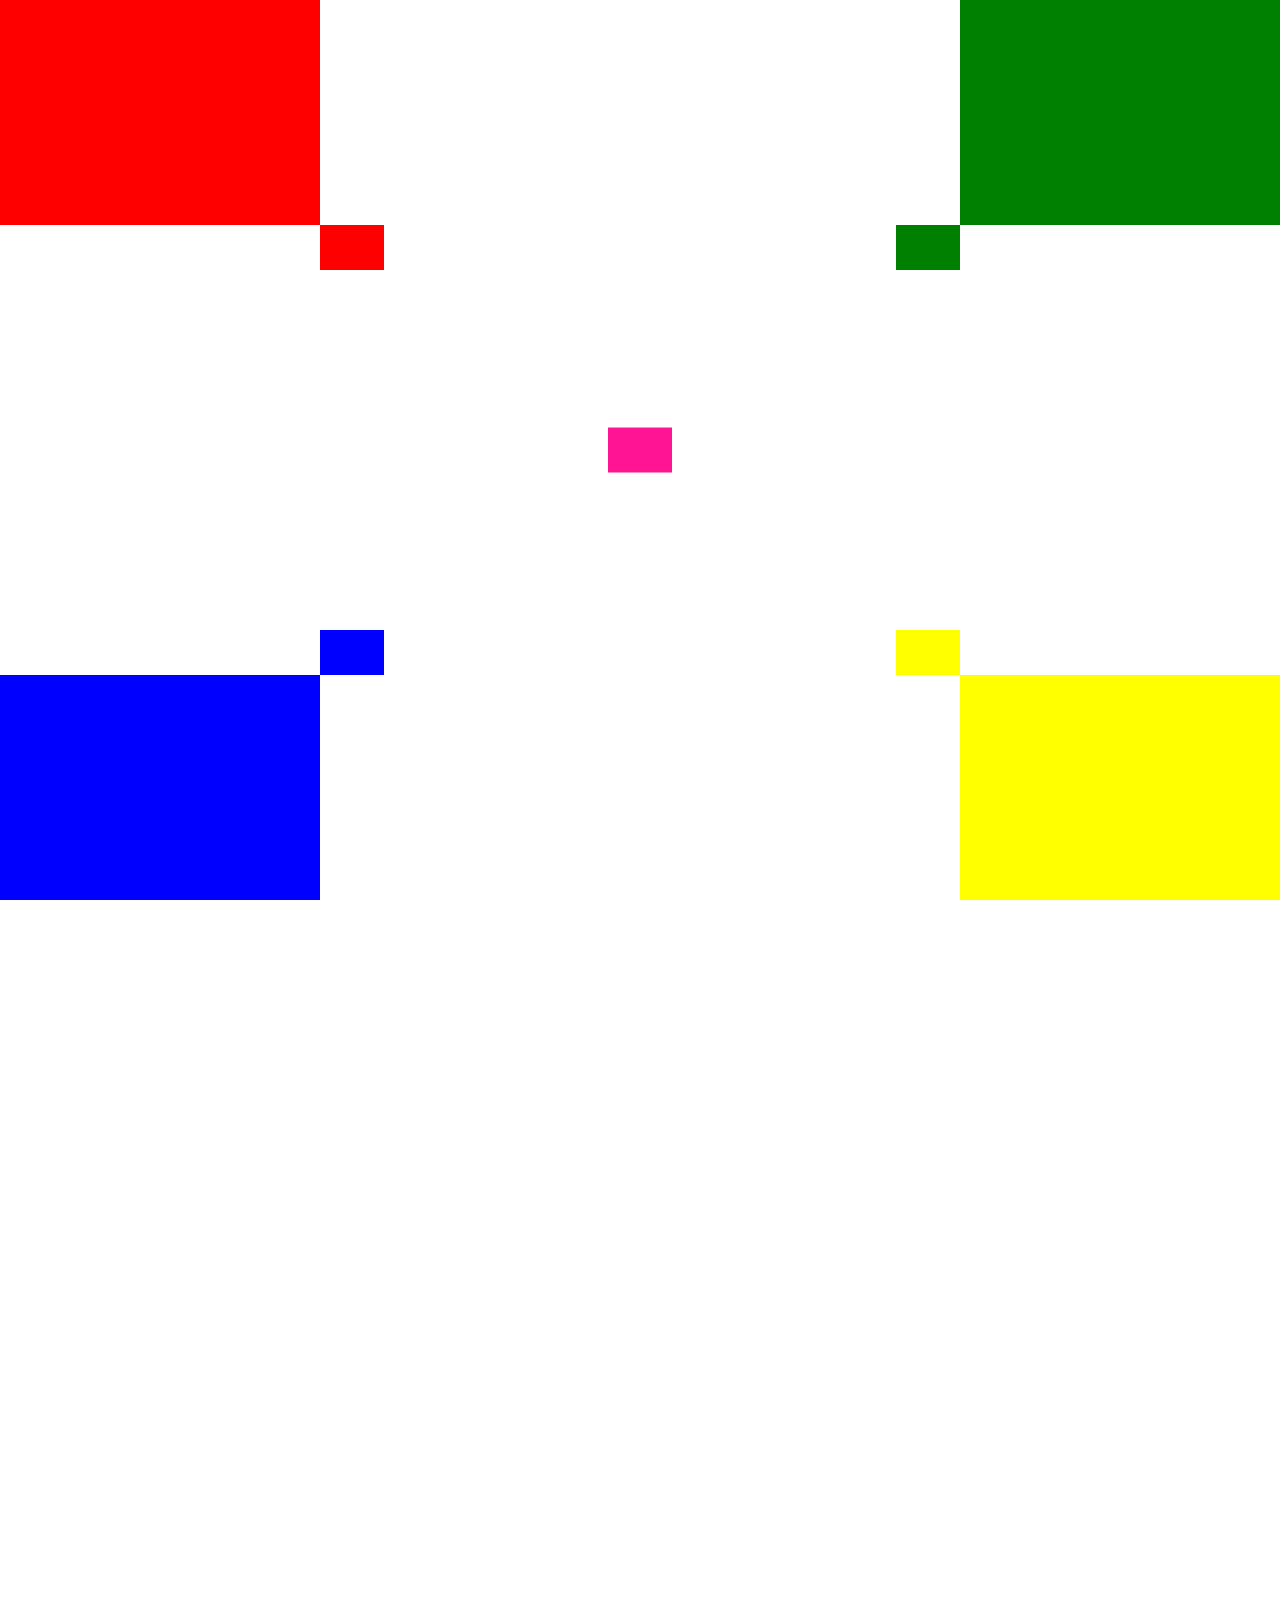
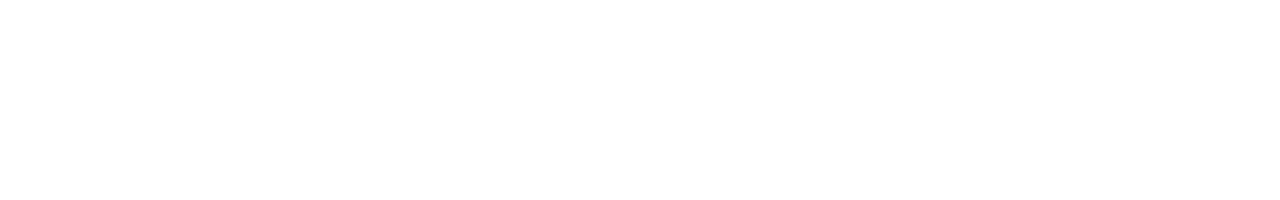
<file: WK_1/CSS homework/HW#2_Box/index.html>
<!DOCTYPE html>
<html lang="en">
  <head>
    <meta charset="UTF-8" />
    <meta name="viewport" content="width=device-width, initial-scale=1.0" />
    <meta http-equiv="X-UA-Compatible" content="ie=edge" />
    <title>Homework#2</title>
    <style>
      body {
        padding: 0;
        margin: 0;
        height: 200vh;
      }
      .big {
        width: 50%;
        height: 50%;
      }
      .small {
        width: 25%;
        height: 25%;
      }
      .inside {
        width: 10%;
        height: 10%;
      }
      .absolute {
        position: absolute;
      }
      .relative {
        position: relative;
      }
      .fixed {
        position: fixed;
      }
      .top {
        top: 0;
      }
      .left {
        left: 0;
      }
      .right {
        right: 0;
      }
      .bottom {
        bottom: 0;
      }
      .center {
        left: 50%;
        top: 50%;
        transform: translate(-50%, -50%);
      }
      .red {
        background-color: red;
      }
      .green {
        background-color: green;
      }
      .blue {
        background-color: blue;
      }
      .yellow {
        background-color: yellow;
      }
      .pink {
        background-color: deeppink;
      }
      .white {
        background-color: white;
      }
    </style>
  </head>
  <body>
    <div class="small absolute red"></div>
    <div class="small absolute bottom blue"></div>
    <div class="small absolute bottom right yellow"></div>
    <div class="small absolute top right green"></div>
    <div class="big fixed center white">
      <div class="inside fixed red"></div>
      <div class="inside fixed bottom blue"></div>
      <div class="inside fixed bottom right yellow"></div>
      <div class="inside fixed top right green"></div>
      <div class="inside fixed center pink"></div>
    </div>    
  </body>
</html>
</file>
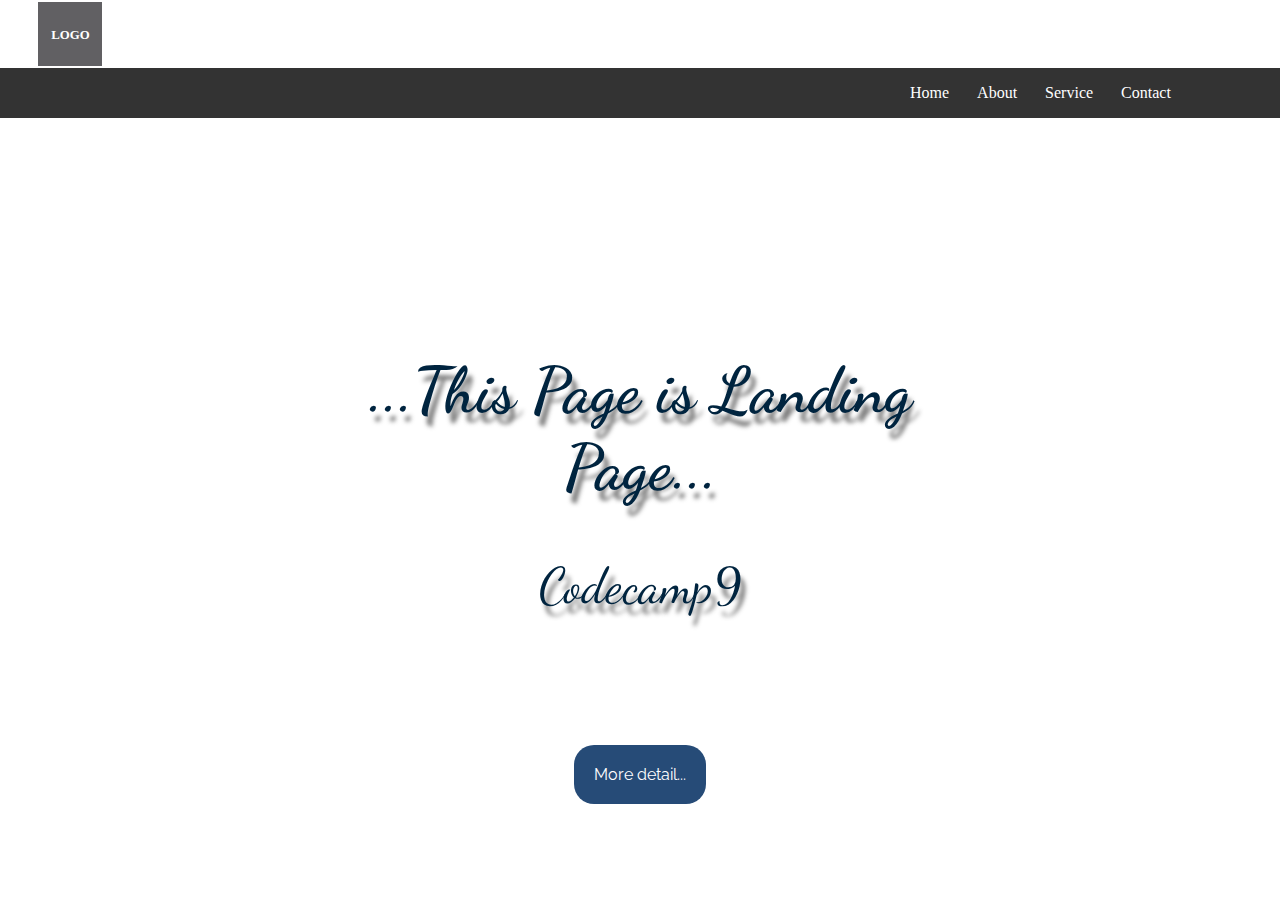
<file: WK_1/CSS homework/HW#3_Landing page/index.html>
<!DOCTYPE html>
<html lang="en">
  <head>
    <meta charset="UTF-8" />
    <meta name="viewport" content="width=device-width, initial-scale=1.0" />
    <meta http-equiv="X-UA-Compatible" content="ie=edge" />
    <link rel="preconnect" href="https://fonts.gstatic.com" />
    <link rel="preconnect" href="https://fonts.gstatic.com" />
    <link rel="preconnect" href="https://fonts.gstatic.com" />
    <link rel="preconnect" href="https://fonts.gstatic.com" />
    <link rel="preconnect" href="https://fonts.gstatic.com" />
    <link
      href="https://fonts.googleapis.com/css2?family=Dancing+Script:wght@700&display=swap"
      rel="stylesheet"
    />
    <link rel="preconnect" href="https://fonts.gstatic.com" />
    <link
      href="https://fonts.googleapis.com/css2?family=Dancing+Script:wght@700&family=Raleway&display=swap"
      rel="stylesheet"
    />
    <title>HW:Landing Page</title>
    <style>
      body {
        margin: 0;
      }
      h4 {
        margin: 0;
        /* margin-top: 2px;
        margin-left: 3vw;
        margin-bottom: 2px; */
        margin: 2px 3vw;
        padding-top: 2vw;
        background-color: #616063;
        width: 5vw;
        height: 3vw;
        color: #ffffff;
        font-size: 1vw;
        text-align: center;
      }
      ul {
        list-style-type: none;
        margin: 0;
        padding: 0;
        overflow: hidden;
        background-color: #333;
      }
      li {
        float: left;
      }
      li a {
        display: block;
        padding: 8px;
        color: #ffffff;
        padding: 16px 14px;
        text-decoration: none;
      }
      li a:hover {
        background-color: #111;
      }
      .bg {
        margin: 0;
        padding: 0;
        background: url("https://i.picsum.photos/id/13/2500/1667.jpg?hmac=SoX9UoHhN8HyklRA4A3vcCWJMVtiBXUg0W4ljWTor7s")
          no-repeat center;
        background-size: cover;
        position: relative;
        height: 82vh;
      }
      .text1 {
        display: block;
        text-align: center;
        position: absolute;
        top: 50%;
        left: 50%;
        transform: translate(-50%, -50%);
        text-shadow: 5px 10px 4px #3030309a;
        color: #00243f;
        font-family: "Dancing Script", cursive;
        background-color: #ffffff50;
        background-size: cover;
      }
      .text2 {
        display: block;
        text-align: center;
        position: absolute;
        top: 50%;
        left: 50%;
        transform: translate(-50%, 500%);
        color: #00243f;
        font-family: "Raleway", sans-serif;
        background-color: #264b77;
        padding: 20px;
        border-radius: 20px;
      }
      .text2 a {
        text-decoration: none;
      }
      .text2:hover {
        background-color: #b67929;
      }
    </style>
  </head>
  <body>
    <h4>LOGO</h4>
    <ul>
      <li><a href="" style="margin-left: 70vw;">Home</a></li>
      <li><a href="">About</a></li>
      <li><a href="">Service</a></li>
      <li><a href="">Contact</a></li>
    </ul>
    <div class="bg">
      <div class="text1">
        <h1 style="font-size: 5vw;">...This Page is Landing Page...</h1>
        <p style="font-size: 50px;">Codecamp9</p>
      </div>
    </div>
    <div class="text2">
      <a href="" style="color: white;">More detail...</a>
    </div>
  </body>
</html>

<!-- https://i.picsum.photos/id/13/2500/1667.jpg?hmac=SoX9UoHhN8HyklRA4A3vcCWJMVtiBXUg0W4ljWTor7s -->
</file>
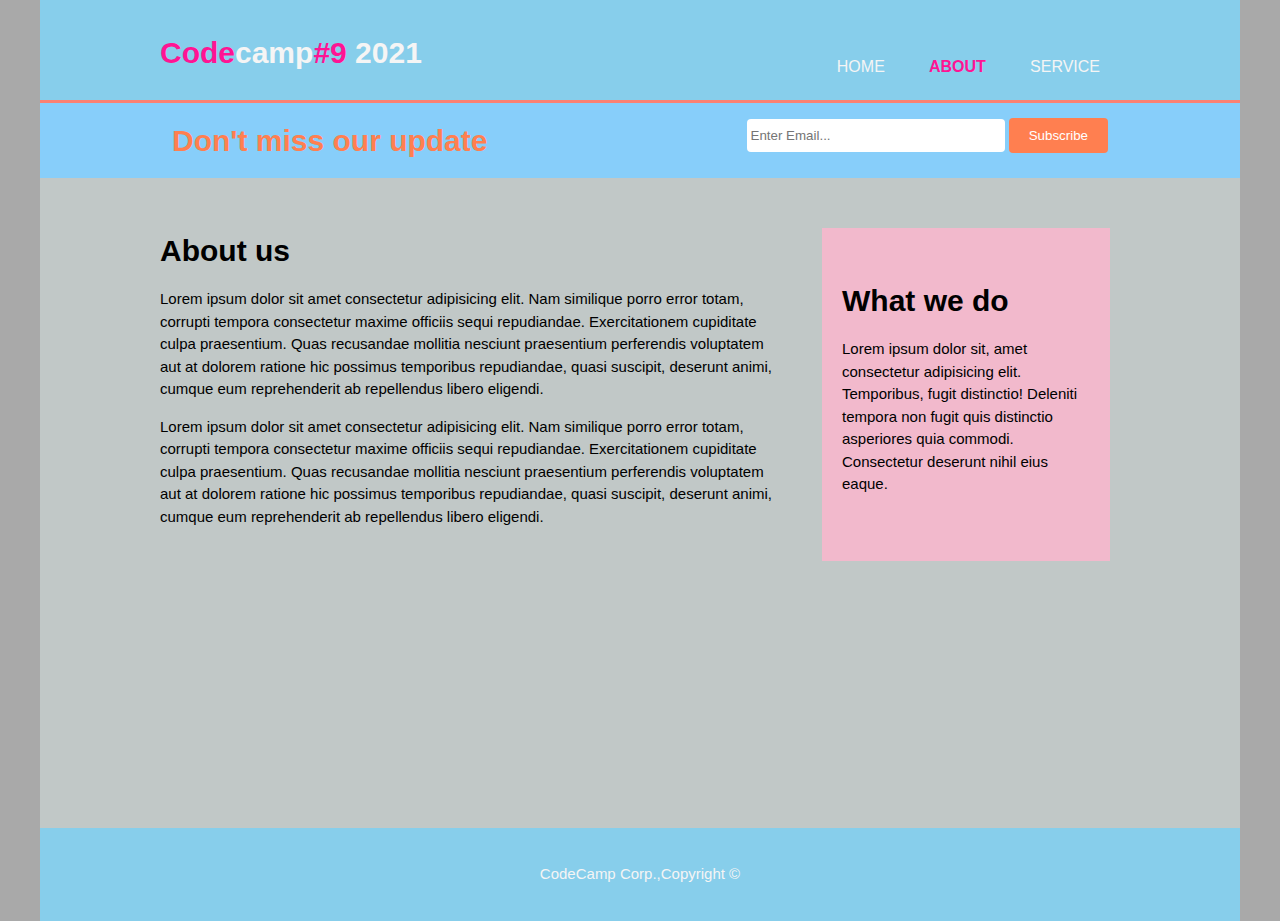
<file: WK_1/CSS homework/HW#1_Fullsize/about.html>
<!DOCTYPE html>
<html lang="en">
  <head>
    <meta charset="UTF-8" />
    <meta name="viewport" content="width=device-width, initial-scale=1.0" />
    <meta http-equiv="X-UA-Compatible" content="ie=edge" />
    <title>MY FIRST WEBSITE</title>
    <link rel="stylesheet" href="style.css" />
  </head>

  <body>
    <header>
      <div class="container">
        <div class="branding">
          <h1><span>Code</span>camp<span>#9</span> 2021</h1>
        </div>
        <nav>
          <ul>
            <li><a href="index.html">Home</a></li>
            <li class="current"><a href="about.html">About</a></li>
            <li><a href="services.html">Service</a></li>
          </ul>
        </nav>
      </div>
    </header>

    <section class="newsletter">
      <div class="container">
        <h1>Don't miss our update</h1>
        <form action="#">
          <input type="email" placeholder="Enter Email..." />
          <button type="submit" class="button1">Subscribe</button>
        </form>
      </div>
    </section>

    <section class="aboutus">
      <div class="container">
        <div class="box2">
          <h1>About us</h1>
          <p>
            Lorem ipsum dolor sit amet consectetur adipisicing elit. Nam
            similique porro error totam, corrupti tempora consectetur maxime
            officiis sequi repudiandae. Exercitationem cupiditate culpa
            praesentium. Quas recusandae mollitia nesciunt praesentium
            perferendis voluptatem aut at dolorem ratione hic possimus
            temporibus repudiandae, quasi suscipit, deserunt animi, cumque eum
            reprehenderit ab repellendus libero eligendi.
          </p>
          <p>
            Lorem ipsum dolor sit amet consectetur adipisicing elit. Nam
            similique porro error totam, corrupti tempora consectetur maxime
            officiis sequi repudiandae. Exercitationem cupiditate culpa
            praesentium. Quas recusandae mollitia nesciunt praesentium
            perferendis voluptatem aut at dolorem ratione hic possimus
            temporibus repudiandae, quasi suscipit, deserunt animi, cumque eum
            reprehenderit ab repellendus libero eligendi.
          </p>
        </div>
        <aside class="box3">
          <h1>What we do</h1>
          <p>
            Lorem ipsum dolor sit, amet consectetur adipisicing elit.
            Temporibus, fugit distinctio! Deleniti tempora non fugit quis
            distinctio asperiores quia commodi. Consectetur deserunt nihil eius
            eaque.
          </p>
        </aside>
      </div>
    </section>

    <footer>
      <p>CodeCamp Corp.,Copyright &copy;</p>
    </footer>
  </body>
</html>
</file>
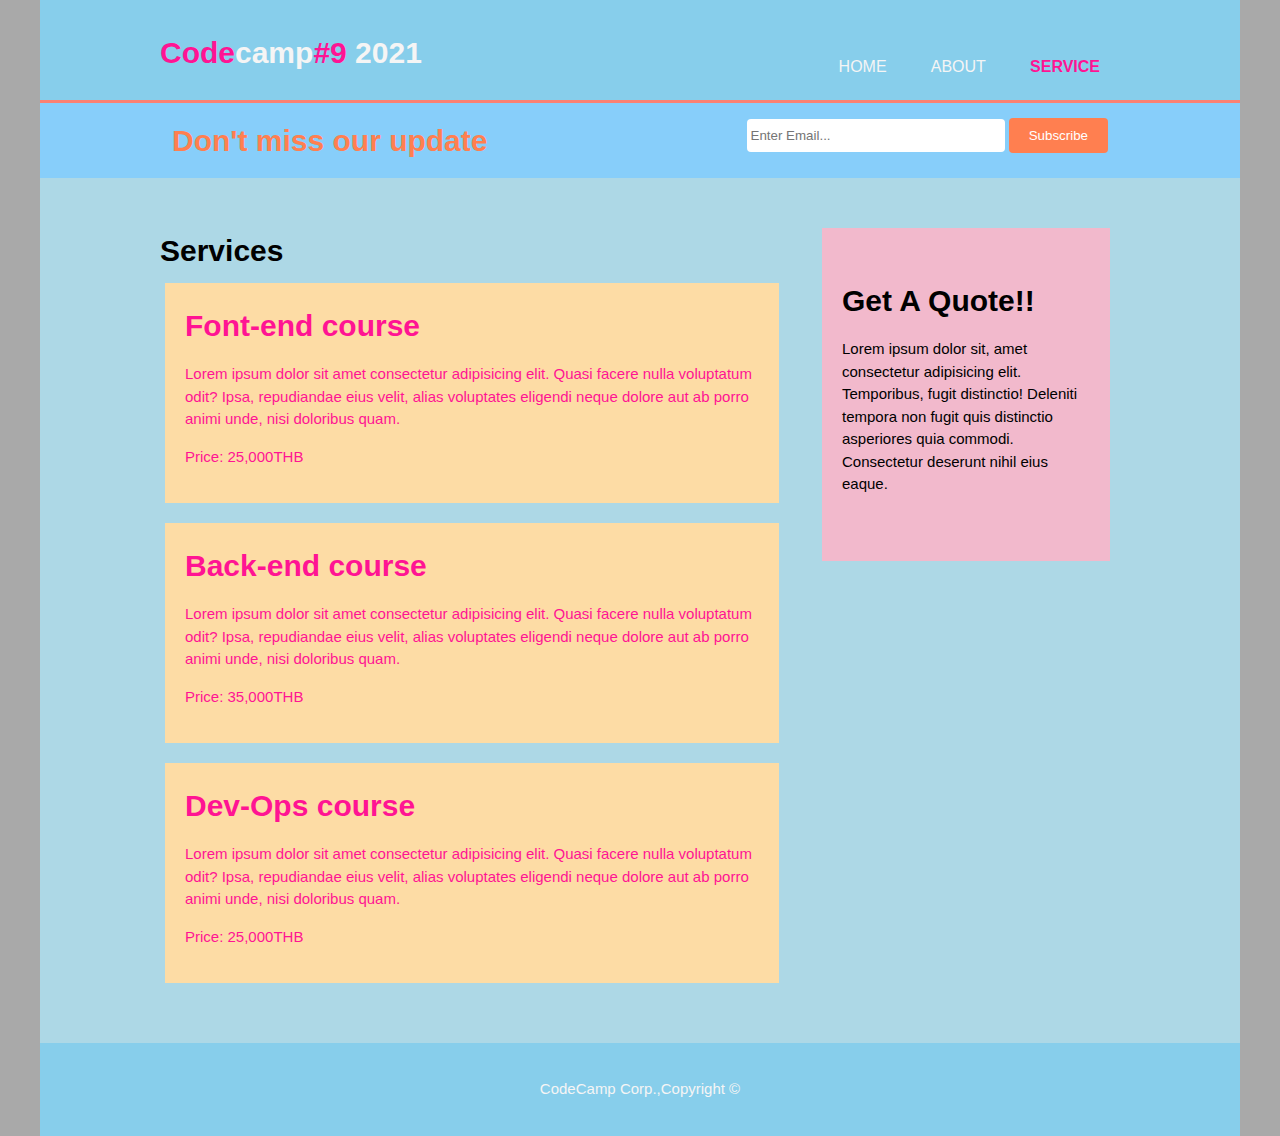
<file: WK_1/CSS homework/HW#1_Fullsize/services.html>
<!DOCTYPE html>
<html lang="en">
  <head>
    <meta charset="UTF-8" />
    <meta name="viewport" content="width=device-width, initial-scale=1.0" />
    <meta http-equiv="X-UA-Compatible" content="ie=edge" />
    <title>MY FIRST WEBSITE</title>
    <link rel="stylesheet" href="style.css" />
  </head>
  <body>
    <header>
      <div class="container">
        <div class="branding">
          <h1><span>Code</span>camp<span>#9</span> 2021</h1>
        </div>
        <nav>
          <ul>
            <li><a href="index.html">Home</a></li>
            <li><a href="about.html">About</a></li>
            <li class="current"><a href="services.html">Service</a></li>
          </ul>
        </nav>
      </div>
    </header>

    <section class="newsletter">
      <div class="container">
        <h1>Don't miss our update</h1>
        <form action="#">
          <input type="email" placeholder="Enter Email..." />
          <button type="submit" class="button1">Subscribe</button>
        </form>
      </div>
    </section>

    <section class="service">
      <div class="container">
        <div class="box2">
          <h1>Services</h1>
          <div class="box4">
            <h1>Font-end course</h1>
            <p>
              Lorem ipsum dolor sit amet consectetur adipisicing elit. Quasi
              facere nulla voluptatum odit? Ipsa, repudiandae eius velit, alias
              voluptates eligendi neque dolore aut ab porro animi unde, nisi
              doloribus quam.
            </p>
            <p>Price: 25,000THB</p>
          </div>
          <div class="box4">
            <h1>Back-end course</h1>
            <p>
              Lorem ipsum dolor sit amet consectetur adipisicing elit. Quasi
              facere nulla voluptatum odit? Ipsa, repudiandae eius velit, alias
              voluptates eligendi neque dolore aut ab porro animi unde, nisi
              doloribus quam.
            </p>
            <p>Price: 35,000THB</p>
          </div>
          <div class="box4">
            <h1>Dev-Ops course</h1>
            <p>
              Lorem ipsum dolor sit amet consectetur adipisicing elit. Quasi
              facere nulla voluptatum odit? Ipsa, repudiandae eius velit, alias
              voluptates eligendi neque dolore aut ab porro animi unde, nisi
              doloribus quam.
            </p>
            <p>Price: 25,000THB</p>
          </div>
        </div>
        <aside class="box3">
          <h1>Get A Quote!!</h1>
          <p>
            Lorem ipsum dolor sit, amet consectetur adipisicing elit.
            Temporibus, fugit distinctio! Deleniti tempora non fugit quis
            distinctio asperiores quia commodi. Consectetur deserunt nihil eius
            eaque.
          </p>
        </aside>
      </div>
    </section>

    <footer>
      <p>CodeCamp Corp.,Copyright &copy;</p>
    </footer>
  </body>
</html>
</file>
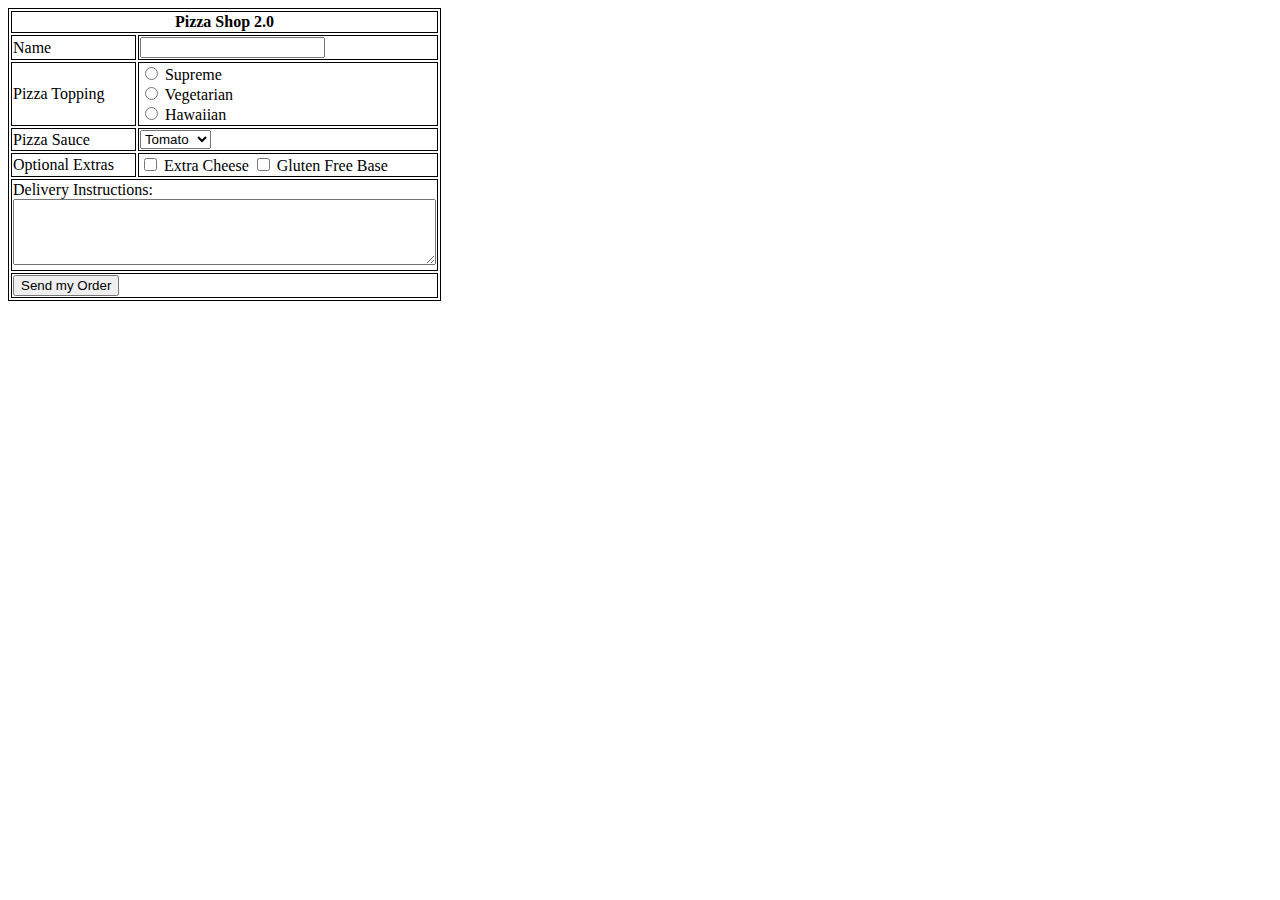
<file: WK_1/HTML homework/Pizza/orderPizza.html>
<!DOCTYPE html>
<html lang="en">
<head>
    <meta charset="UTF-8">
    <meta http-equiv="X-UA-Compatible" content="IE=edge">
    <meta name="viewport" content="width=device-width, initial-scale=1.0">
    <title>Document</title>
    <style>
        table,th,td{
            border: 1px solid black;
        }
    </style>
</head>
<body>
    <table>
        <tr>
            <th colspan="2">Pizza Shop 2.0</th>
        </tr>
        <tr>
            <td>Name</td>
            <td>
                <form action="">
                    <input type="text">
                </form>
            </td>
        </tr>
        <tr>
            <td>Pizza Topping</td>
            <td>
                <form action="">
                    <input type="radio" id="Supreme" name="Pizza Topping">
                    <label for="Supreme">Supreme</label><br>
                    <input type="radio" id="Vegetarian" name="Pizza Topping">
                    <label for="Vegetarian">Vegetarian</label><br>
                    <input type="radio"id="Hawaiian" name="Pizza Topping">
                    <label for="Hawaiian">Hawaiian</label><br>
                </form>
            </td>
        </tr>
        <tr>
            <td>Pizza Sauce</td>
            <td>
                <select name="Pizza Sauce" id="">
                    <option value="Tomato">Tomato</option>
                    <option value="Mastard">Mastard</option>
                    <option value="Spicy">Spicy</option>
                </select>                        
            </td>
        </tr>
        <tr>
            <td>Optional Extras</td>
            <td>
                <form action="">
                    <input type="checkbox">
                    <label for="">Extra Cheese</label>
                    <input type="checkbox">
                    <label for="">Gluten Free Base</label>
                </form>
            </td>
        </tr>
        <tr>
            <td colspan="2">
                <form action="">
                    <label for="">Delivery Instructions:</label><br>
                    <textarea name="" id="" cols="50" rows="4"></textarea>
                </form>
            </td>
        </tr>
        <tr>
            <td colspan="2">
                <form action="">
                    <input type="submit" value="Send my Order">
                </form>
            </td>
        </tr>
    </table>
</body>
</html>
</file>
<file: WK_1/CSS homework/HW#1_Fullsize/style.css>
/* temp เส้นโครง*/

/* section,
header,
footer {
  outline: 1px dashed red;
}

.container {
  outline: 1px dashed yellow;
} */

/* global = ใช้โดยทั่วไป */
h1,
body {
  margin: 0;
}

html {
  background: darkgray;
  font-family: Arial, Helvetica, sans-serif;
  font-size: 15px;
  line-height: 1.5;
}

body {
  background: lightblue;
  max-width: 1200px;
  margin: 0 auto;
}

.container {
  width: 80%;
  margin: 0 auto;
  overflow: hidden;
}

.current {
  color: deeppink;
  font-weight: bold;
}

/* header */
header {
  background: skyblue;
  color: whitesmoke;
  min-height: 70px;
  padding-top: 30px;
  border-bottom: 3px solid salmon;
}

header .branding {
  float: left;
}

header nav {
  float: right;
  padding-top: 10px;
}

header ul {
  list-style: none;
}

header li {
  display: inline;
  padding: 0 20px;
}

header a {
  text-decoration: none;
  text-transform: uppercase;
  font-size: 16px;
  color: inherit;
}

header a:hover {
  color: #f9de59;
  font-weight: bold;
}

header span {
  color: deeppink;
}

/* show case */
.showcase {
  min-height: 400px;
  background: url("https://picsum.photos/id/2/1500/500/?blur=4") no-repeat;
  background-size: cover;
  text-align: center;
  color: white;
}

.showcase h1 {
  margin-top: 100px;
  font-size: 55px;
}

.showcase p {
  font-size: 20px;
  color: deeppink;
  width: 80%;
  margin: auto;
}

/*newsletter*/
.newsletter {
  padding: 15px;
  background: lightskyblue;
  color: coral;
}

.newsletter h1 {
  float: left;
}

.newsletter form {
  float: right;
}

.newsletter input[type="email"] {
  width: 250px;
  height: 25px;
  padding: 4px;
  border-radius: 4px;
  border: none;
}

.newsletter button {
  height: 35px;
  background-color: coral;
  color: white;
  border-radius: 4px;
  border: none;
  padding: 0 20px;
}

/*box*/
.box1 {
  float: left;
  width: 33%;
  padding: 12px;
  text-align: center;
  box-sizing: border-box;
  margin-bottom: 20px;
}

/*format picture*/
img {
  height: 150px;
}

/*footer*/
footer {
  padding: 20px;
  color: whitesmoke;
  background-color: skyblue;
  text-align: center;
  position: relative;
  left: 0;
  bottom: 0;
  width: 100%;
  box-sizing: border-box;  
}

/*ิabout us style*/
.aboutus {
  background-color: #c1c8c7;
  background-size: cover;
  height: 72.25vh;
}

.box2 {
  float: left;
  margin: 50px 0;
  width: 65%;
}

/*side box style*/
.box3 {
  float: right;
  width: 30%;
  background: #f2b9cc;
  margin: 50px 10px;
  padding: 50px 20px;
  box-sizing: border-box;
}

/*ิservice style*/
.box4 {
  float: left;
  width: 92%;
  margin: 0;
  margin: 10px 5px;
  padding: 20px;
  background: #fddca5;
  color: deeppink;
}
</file>
